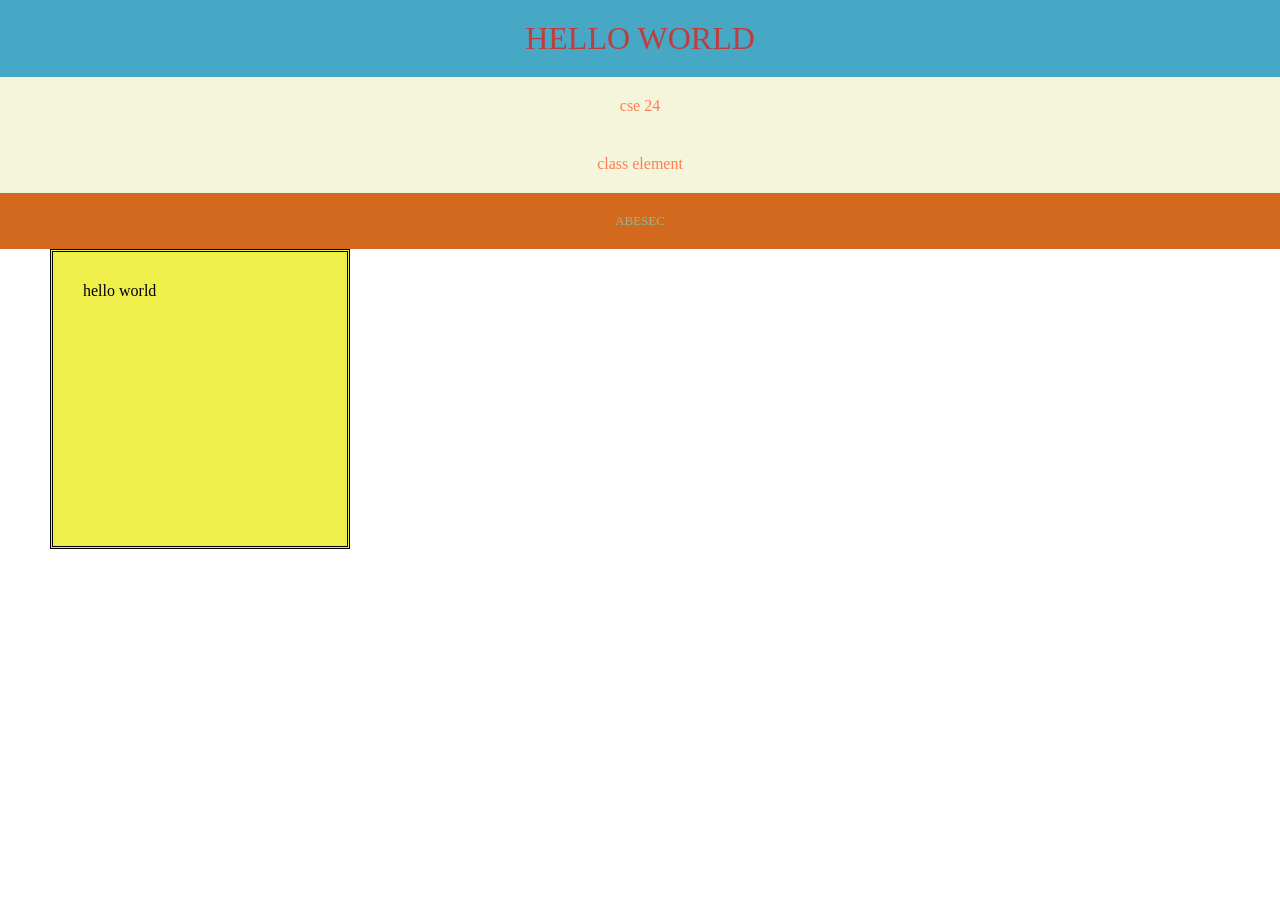
<file: index.html>
<!DOCTYPE html>
<html lang="en">
<head>
    <meta charset="UTF-8">
    <meta name="viewport" content="width=device-width, initial-scale=1.0">
    <title>Element selector</title>
    <link rel="stylesheet" href="./style.css">
</head>
<body>
    <!-- A class selector is used to pick a specific element to style -->
     <p>
       HELLO WORLD
     </p>
     <p class="jk">cse 24</p>
     <p class="jk">class element</p>
     <p id="l1">ABESEC</p>
     <div>hello world</div>
</body>
</html>
</file>
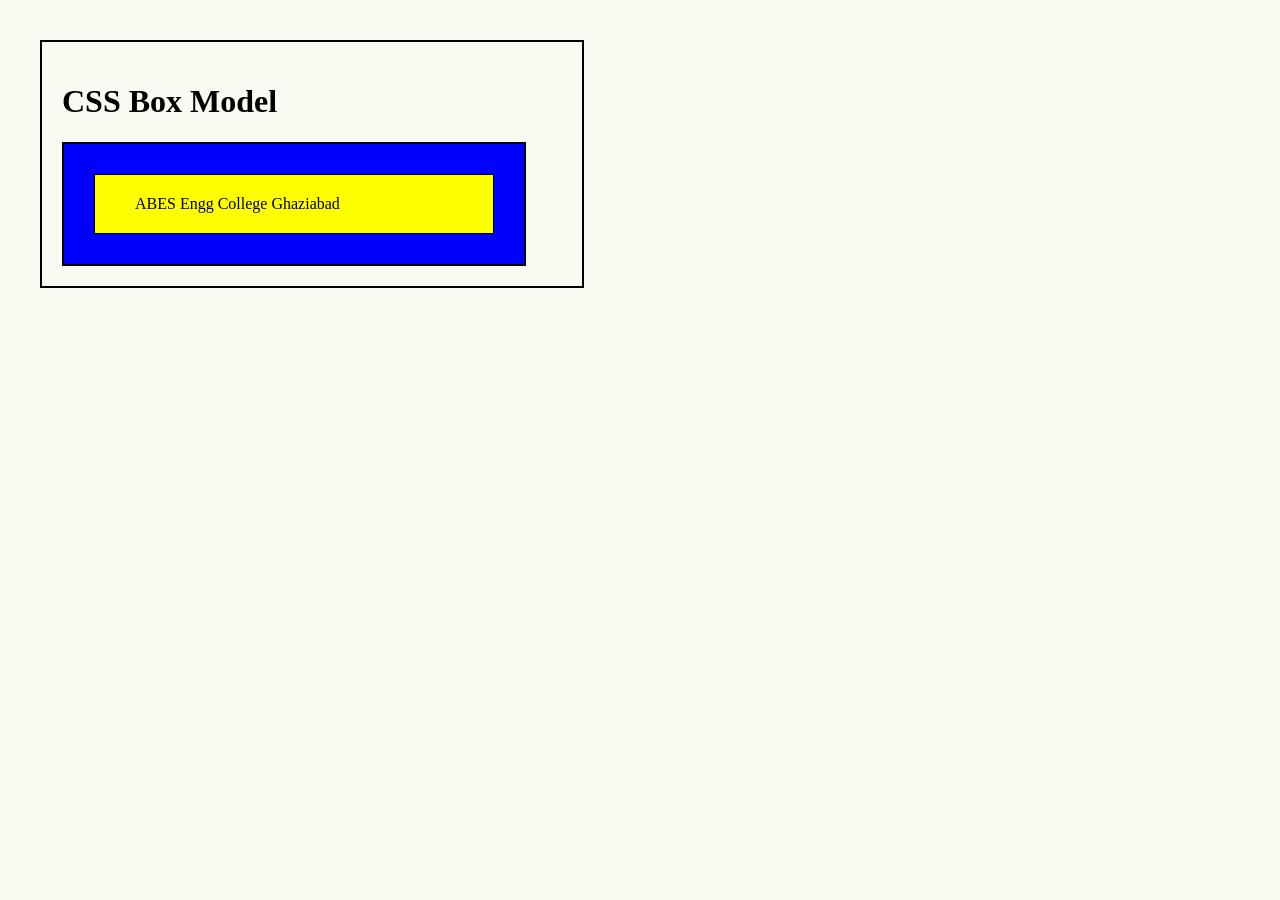
<file: assigment.html>
<!DOCTYPE html>
<html lang="en">
<head>
  <meta charset="UTF-8">
  <meta name="viewport" content="width=device-width, initial-scale=1.0">
  <title>CSS Box Model</title>
  <link rel="stylesheet" href="Styles.css">
</head>
<body>
  <div class="main-box">
    <h1>CSS Box Model</h1>

    <div class="outer-box">
        
      <div class="inner-box">
        ABES Engg College Ghaziabad
      </div>
    </div>
  </div>
</body>
</html>
</file>
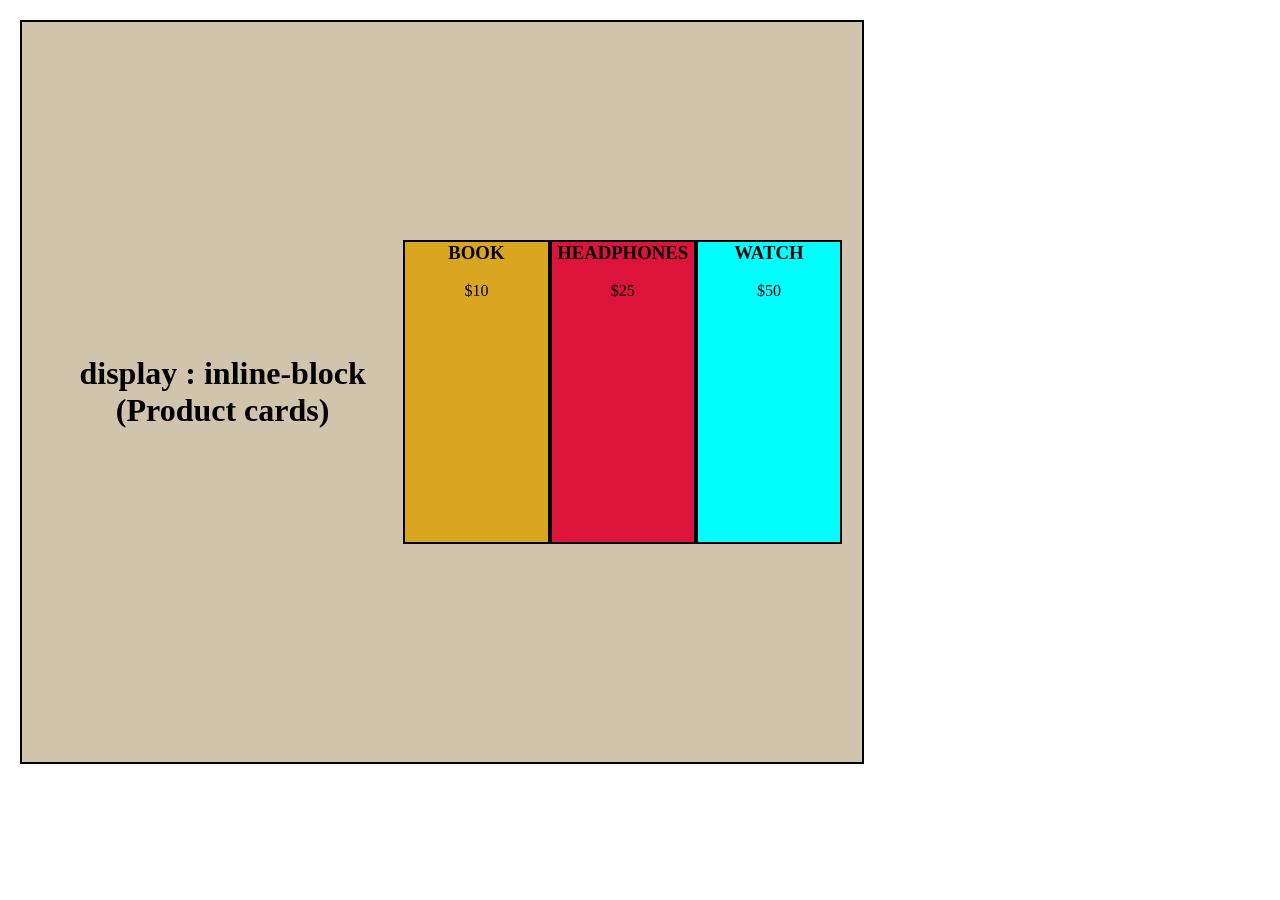
<file: dispay.html>
<!DOCTYPE html>
<html lang="en">
<head>
    <meta charset="UTF-8">
    <meta name="viewport" content="width=device-width, initial-scale=1.0">
    <title>Display inline</title>
    <link rel="stylesheet" href="./style5.css">
</head>
<body>
    <div class="container">
        <h1>display : inline-block (Product cards)</h1>  
        <br><br>
        <div class="item item1"><h3>BOOK</h3>
        <BR><p>$10</p></div>
           <div class="item item2"><h3>HEADPHONES</h3>
        <BR> <p>$25</p></div>
            <div class="item item3"><h3>WATCH</h3>
            <br><p>$50</p></div>
            </div>
  
</body>
</html>
</file>
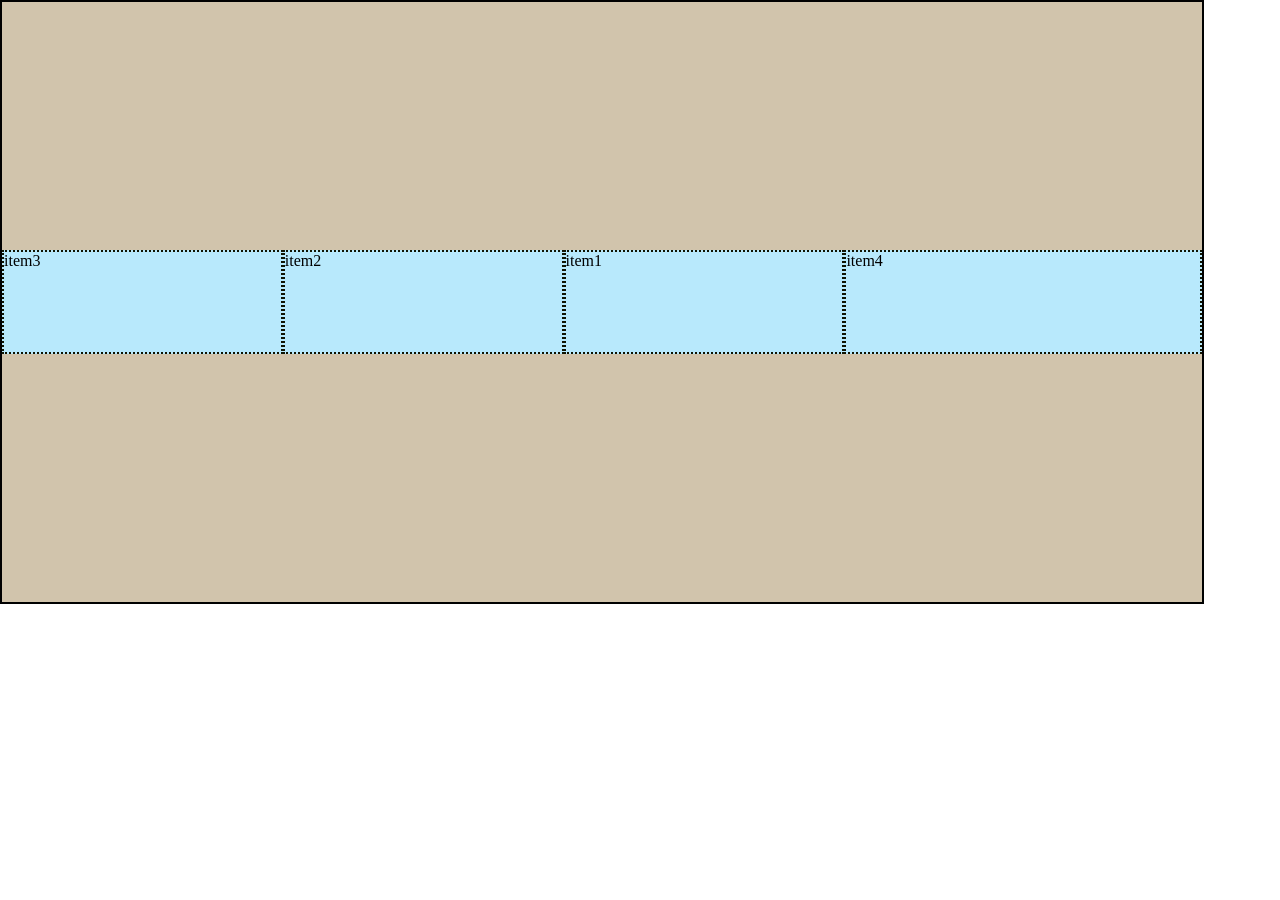
<file: flexbox.html>
<!DOCTYPE html>
<html lang="en">
<head>
    <meta charset="UTF-8">
    <meta name="viewport" content="width=device-width, initial-scale=1.0">
    <title>flexbox</title>
     <link rel="stylesheet" href="./style4.css">
</head>
<body>
    <div class="container">
        <div class="item">item1</div>
        <div class="item">item2</div>
        <div class="item">item3</div>
        <div class="item  item4">item4</div>
        
    </div>
</body>
</html>
</file>
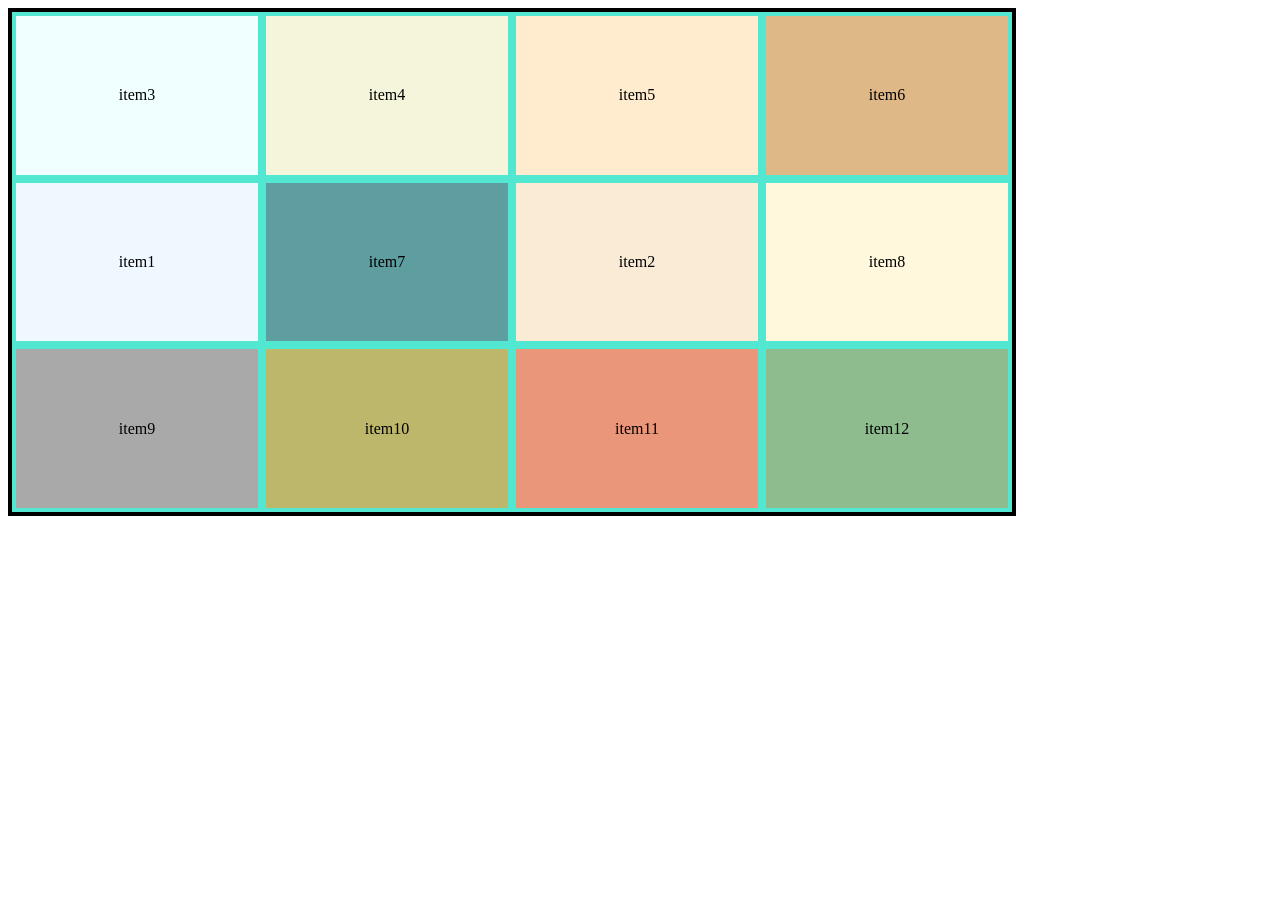
<file: grid.html>
<!DOCTYPE html>
<html lang="en">
<head>
    <meta charset="UTF-8">
    <meta name="viewport" content="width=device-width, initial-scale=1.0">
    <title>grid</title>
    <link rel="stylesheet" href="./style6.css">
</head>
<body>
    <div class="container">
    <div class="item item1">item1</div>
    <div class="item item2">item2</div>
    <div class="item item3">item3</div>
    <div class="item item4">item4</div>
    <div class="item item5">item5</div>
    <div class="item item6">item6</div>
    <div class="item item7">item7</div>
    <div class="item item8">item8</div>
    <div class="item item9">item9</div>
    <div class="item item10">item10</div>
    <div class="item item11">item11</div>
    <div class="item item12">item12</div>
    </div>
</body>
</html>
</file>
<file: style.css>
*{
    margin: 0;
    padding: 0;
    box-sizing: border-box;
}



p {
    color: rgb(193, 60, 60);
    background-color: rgb(71, 168, 197);
    text-align: center;
    font-size: xx-large;
    padding: 20px;

}

.jk{
    color:coral;
    background-color: beige;
    font-size: medium;
}

#l1{
    color:darkseagreen;
    background-color: chocolate;
    font-size: small;
}
div{
    height:300px;
    width:300px;
    background-color: rgb(239, 239, 76);
    border:3px double black;
    padding: 30px;
    margin-left: 50px;

}
</file>
<file: Styles.css>
body {
  background-color: rgb(250, 250, 243);
   text-align: left;
  margin: 40px;
  border: 2px solid black;
width: 500px;
padding: 20px;
}
.mainbox {
     border: 2px solid black;

}

.outer-box {
  background-color: blue;     
  border: 2px solid black;
  padding: 30px;
  display: inline-block;
  width: 400px;
 
}

.inner-box {
  background-color: yellow;     
  color:black;
  padding: 20px 40px;
  border: 1px solid black;
}
</file>
<file: style5.css>
*{
    margin: 0;
    padding: 0;
}




.container{
    display:flex;
    border: 2px double black;
    height: 700px;
    width:800px;
    flex-direction:row;
    flex-wrap:nowrap;
background-color: rgb(209, 196, 172);
  text-align:center ;
    justify-content: space-evenly;
    align-items: center;
    gap: 30px,20px;
    margin: 20px;
    padding: 20px;
}
.item{
    height: 300px;
    width: 200px;
  border: 2px solid black;  


}
.item1{
  background-color: goldenrod;
}
.item2{
  background-color: crimson;
}
.item3{
  background-color: aqua;
}
</file>
<file: style4.css>
*{
    margin: 0;
    padding: 0;
}




.container{
    display:flex;
    border: 2px double black;
    height: 600px;
    width:1200px;
    flex-direction:row-reverse;
    flex-wrap: wrap;
background-color: rgb(209, 196, 172);
    justify-content: space-evenly;
    align-items: center;
    align-content: center;
    gap: 30px,30px;
}
.item{
    height:100px;
    width:200px;
    border: 2px dotted rgb(16, 20, 2);
    background-color: rgb(184, 233, 252);
    flex-grow: 1;
}
.item4{
    order: -1;
    flex-grow: 2;
    align-self: flex-end;
}
</file>
<file: style6.css>
.container{
    display: grid;
    height: 500px;
    width: 1000px;
    background-color: aqua;
    border: 4px solid black;
    grid-template-columns: repeat(4,1fr); 
    grid-template-rows: repeat(3,1fr);
    grid-template-areas: "header header header header" 
    "main main . sidebar" 
    "footer footer footer footer";
    justify-items: stretch;
    align-items: stretch;

}
.item{
    background-color: bisque;
    border: 4px solid rgb(81, 231, 208);
    text-align: center;
    align-content: center;
}
.item1{
    grid-column: 1/2;
    grid-row: 2/3;
    background-color: aliceblue;
}
.item2{
    grid-column: 3/4;
    grid-row: 2/3;
    background-color: antiquewhite;
}
.item3{
    background-color: azure;
}
.item4{
    background-color: beige;
}
.item5{
    background-color: blanchedalmond;
}
.item6{
    background-color: burlywood;
}
.item7{
    background-color: cadetblue;
}
.item8{
    background-color: cornsilk;
}
.item9{
    background-color: darkgray;
}
.item10{
    background-color: darkkhaki;
}
.item11{
    background-color: darksalmon;
}
.item12{
    background-color: darkseagreen;
}
/* .item1{
    grid-area: header;
}

.item2{
    grid-area: main;
}

.item3{
    grid-area: sidebar;


}

.item4{
    grid-area: footer;
}  */
</file>
